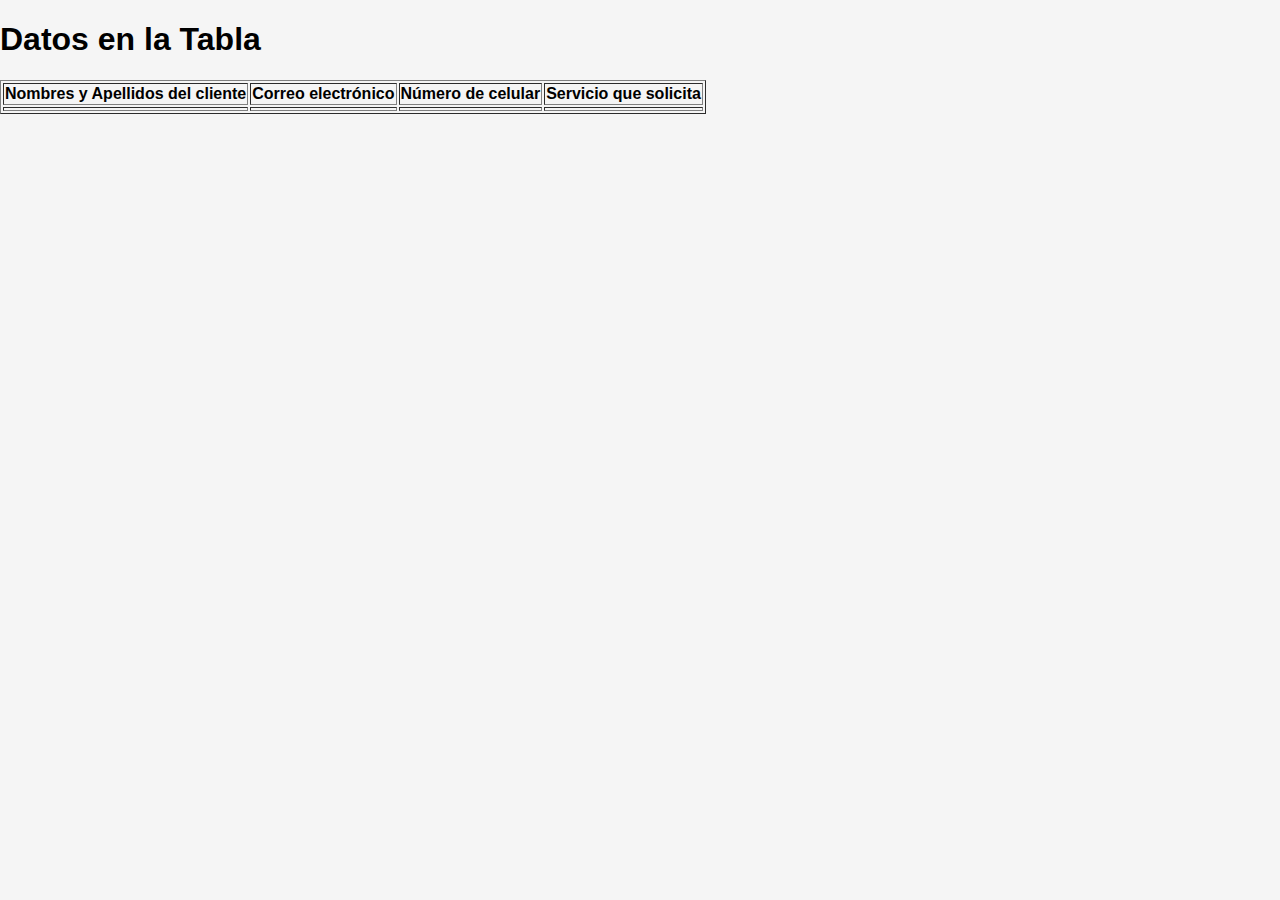
<file: Recibe.html>
<!DOCTYPE html>
<html>
<head>
    <title>Recibe</title>
	<link rel="stylesheet" href="./Estilos/styles.css">
</head>
<body>
    <h1>Datos en la Tabla</h1>
    <table border='1'>
        <thead>
            <tr>
                <th>Nombres y Apellidos del cliente</th>
                <th>Correo electrónico</th>
                <th>Número de celular</th>
                <th>Servicio que solicita</th>
            </tr>
        </thead>
        <tbody id="tablaDatos">
        </tbody>
    </table>

    <script>
        // Obtiene los parámetros de la URL
        const urlParams = new URLSearchParams(window.location.search);
		
		const ctnombre = urlParams.get('nombres_apellidos');
		const ctcorreo = urlParams.get('correo');
        const ctcelular = urlParams.get('celular');
        const ctservicio = urlParams.get('servicio');

        // Crea una nueva fila en la tabla y muestra los datos
        var tabla = document.getElementById("tablaDatos");
        var fila = tabla.insertRow();
        var celdaNombre = fila.insertCell(0);
        var celdaCorreo = fila.insertCell(1);
        var celdaCelular = fila.insertCell(2);
        var celdaServicio = fila.insertCell(3);
        celdaNombre.textContent = ctnombre;
        celdaCorreo.textContent = ctcorreo;
        celdaCelular.textContent = ctcelular;
        celdaServicio.textContent = ctservicio;
    </script>
</body>
</html>
</file>
<file: Estilos/styles.css>
styles.css
@import url('https://fonts.googleapis.com/css2?family=Ubuntu:wght@300;500;700&display=swap');

*{
    margin: 0;
    padding: 0;
    box-sizing: border-box;
}

body{
    font-family: 'Ubuntu';
    max-width: 1200px;
    margin: 0 auto;
}

img{
    max-width: 100%;
}

header{
    display: flex;
    align-items: center;
    padding: 30px;
    justify-content: center;
}

.container-title{
    padding: 30px;   
    background-color: #eee;
    margin-bottom: 50px;
    color: #222;
}

main{
    display: flex;
    gap: 30px;
    margin-bottom: 80px;
}

.container-img{
    background-color: #f7f7f9;
    flex: 1;
}

.container-info-product{
    flex: 1;
    display: flex;
    flex-direction: column;
}

.container-price{
    padding-bottom: 20px;
    border-bottom: 1px solid #e4e4e4;
    display: flex;
    align-items: center;
    justify-content: space-between;
}

.container-price span{
    font-size: 24px;
    font-weight: 300;
}

.container-detaild-product{
    padding: 30px 0;
}

.form-group{
    display: flex;
    align-items: center;
    gap: 20px;
    margin-bottom: 15px;
}

.form-group label{
    width: 100px;
    color: #222;
    font-weight: 700;
}

.form-group select{
    width: 370px;
    border: none;
    padding: 12px 15px;
    background-color: #f7f7f7;
    outline: none;
    color: #666;
}

.btn-clean{
    border: none;
    background: none;
    color: #666;
    margin-left: 120px;
    cursor: pointer;
}

.btn-clean:hover{
    color: #1bbeb4;
}

.container-add-cart{
    display: flex;
    gap: 20px;
    padding-bottom: 30px;
    border-bottom: 1px solid #e4e4e4;
}


.container-quantity{
    position: relative;
}

.input-quantity{
    background-color: #f7f7f7;
    border: none;
    padding: 10px;
    width: 60px;
    height: 100%;
    color: #666;
    font-weight: 500;
}

.input-quantity:focus{
    outline: none;
}

.input-quantity::-webkit-inner-spin-button,
.input-quantity::-webkit-outer-spin-button{
    -webkit-appearance: none;
    appearance: none;
}

.btn-increment-decremeent{
    display: flex;
    flex-direction: column;
    position: absolute;
    top: 17px;
    right: 20px;
}

.btn-increment-decremeent{
    font-size: 11px;
    color: #666;
    cursor: pointer;
}

.fa-chevron-up:hover{
    color: #1bbeb4;
}

.fa-chevron-down:hover{
    color: #1bbeb4;
}

.btn-add-to-cart{
    border: none;
    background-color: #252525;
    padding: 10px;
    color: #f7f7f7;
    display: flex;
    align-items: center;
    justify-content: center;
    gap: 5px;
    font-weight: 700;
    cursor: pointer;
}

.btn-add-to-cart:hover{
    color: #1bbeb4;
}

.hidden{
    display: none;
}

.container-description,
.container-additional-information,
.container-reviews{
    display: flex;
    flex-direction: column;
    border-bottom: 1px solid #e4e4e4;
    padding: 10px 0;
}

.title-description,
.title-additional-information,
.title-reviews{
    display: flex;
    align-items: center;
    justify-content: space-between;
    cursor: pointer;
}

.title-description h4,
.title-additional-information h4,
.title-reviews h4{
    font-weight: 300;
    color: #666;
    font-size: 14px;
}

.text-description,
.text-additional-information,
.text-reviews{
    font-size: 13px;
    color: #252525;
    line-height: 22px;
    margin-top: 25px;
}

.container-social{
    display: flex;
    justify-content: space-between;
    padding: 10px 0;
    align-items: center;
    border-bottom: 1px solid #e4e4e4;
}

.container-social span{
    font-weight: 300;
    color: #252525;
}

.container-buttos-social{
    display: flex;
    gap: 15px;
    align-items: center;
}

.container-buttos-social a:link,
.container-buttos-social a:visited{
    color: #666;
    font-size: 15px;
}

.container-buttos-social a:hover{
    color: #1bbeb4;
}

.container-related-products h2{
    text-align: center;
    margin-bottom: 30px;
}

.card-list-products{
    display: grid;
    grid-template-columns: repeat(4, 1fr);
    gap: 30px;
}

.card{
    cursor: pointer;
}

.card-img{
    background: transparent;
    margin-bottom: 15px;
}

.card-img img{
    height: 400px;
    object-fit: cover;
    box-shadow: 1px 1px 3px rgba(0, 0, 0, 0.2);
}

.info-card{
    display: flex;
    justify-content: space-between;
}

.text-product{
    color: #252525;
    font-weight: 300;
    line-height: 1.4;
}

.text-product h3{
    color: inherit;
    font-weight: inherit;
    font-size: 15px;
}

.text-product h3:hover{
    color: #1bbeb4;
}

.text-product p{
    color: #666;
    font-size: 13px;
}

.text-product p:hover{
    color: #1bbeb4;
}


footer{
    padding: 30px;
    background-color: #eee;
    margin-bottom: 50px;
    color: #222;  
}

/* Estilos generales */
body {
    font-family: Arial, sans-serif;
    margin: 0;
    padding: 0;
    background-color: #f5f5f5;
}

/* Estilos para el encabezado */
header {
    background-color: #333;
    color: #fff;
    text-align: center;
    padding: 10px 0;
}

header h1 {
    font-size: 24px;
}

nav ul {
    list-style-type: none;
}

nav ul li {
    display: inline;
    margin-right: 20px;
}

nav a {
    text-decoration: none;
    color: #fff;
    font-weight: bold;
}

/* Estilos para las secciones "Servicios" y "Contáctenos" */
section {
    background-color: #fff;
    padding: 20px;
    margin: 20px;
    border-radius: 10px;
}

section h2 {
    font-size: 24px;
    color: #333;
}

section p {
    font-size: 16px;
    color: #555;
    margin-top: 10px;
}

ul {
    list-style-type: none;
    padding-left: 0;
}

li {
    font-size: 16px;
    color: #333;
    margin-top: 5px;
}

/* Estilos para el mapa de ubicación */
iframe {
    width: 100%;
    max-width: 100%;
    height: 300px;
    border: none;
}

/* Estilos para el pie de página */
footer {
    background-color: #333;
    color: #fff;
    text-align: center;
    padding: 10px;
}

/* Estilos para los botones */
.btn-container {
    text-align: center;
    margin-top: 20px;
}

.btn-enviar, .btn-cancelar {
    padding: 10px 20px;
    font-size: 16px;
    border: none;
    border-radius: 5px;
    cursor: pointer;
}

.btn-enviar {
    background-color: #0074b7;
    color: #fff;
    margin-right: 10px;
}

.btn-cancelar {
    background-color: #ccc;
    color: #333;
}

/* Estilos para dispositivos móviles */
@media (max-width: 768px) {
    section {
        margin: 10px;
    }

    ul {
        padding-left: 20px;
    }
}

/* Estilos generales */
body {
    font-family: Arial, sans-serif;
    margin: 0;
    padding: 0;
    background-color: #f5f5f5;
}

/* Estilos para el encabezado */
header {
    background-color: #333;
    color: #fff;
    text-align: center;
    padding: 10px 0;
}

header h1 {
    font-size: 24px;
}

nav ul {
    list-style-type: none;
}

nav ul li {
    display: inline;
    margin-right: 20px;
}

nav a {
    text-decoration: none;
    color: #fff;
    font-weight: bold;
}

/* Estilos para la sección de "Solicitud de Servicio" */
#SERVICIOS {
    background-color: #fff;
    padding: 20px;
    margin: 20px;
    border-radius: 10px;
}

#SERVICIOS h2 {
    font-size: 24px;
    color: #333;
}

form label {
    display: block;
    margin-top: 10px;
    font-weight: bold;
}

form input[type="text"],
form input[type="email"],
form select {
    width: 100%;
    padding: 10px;
    margin-top: 5px;
    border: 1px solid #ccc;
    border-radius: 5px;
    font-size: 16px;
}

form input[type="text"]:focus,
form input[type="email"]:focus,
form select:focus {
    outline: none;
    border-color: #0074b7; /* Cambia el color del borde al enfocar */
}

.btn-container {
    text-align: center;
    margin-top: 20px;
}

.btn-enviar, .btn-cancelar {
    padding: 10px 20px;
    font-size: 16px;
    border: none;
    border-radius: 5px;
    cursor: pointer;
}

.btn-enviar {
    background-color: #0074b7;
    color: #fff;
    margin-right: 10px;
}

.btn-cancelar {
    background-color: #ccc;
    color: #333;
}

/* Estilos para el pie de página */
footer {
    background-color: #333;
    color: #fff;
}
</file>
